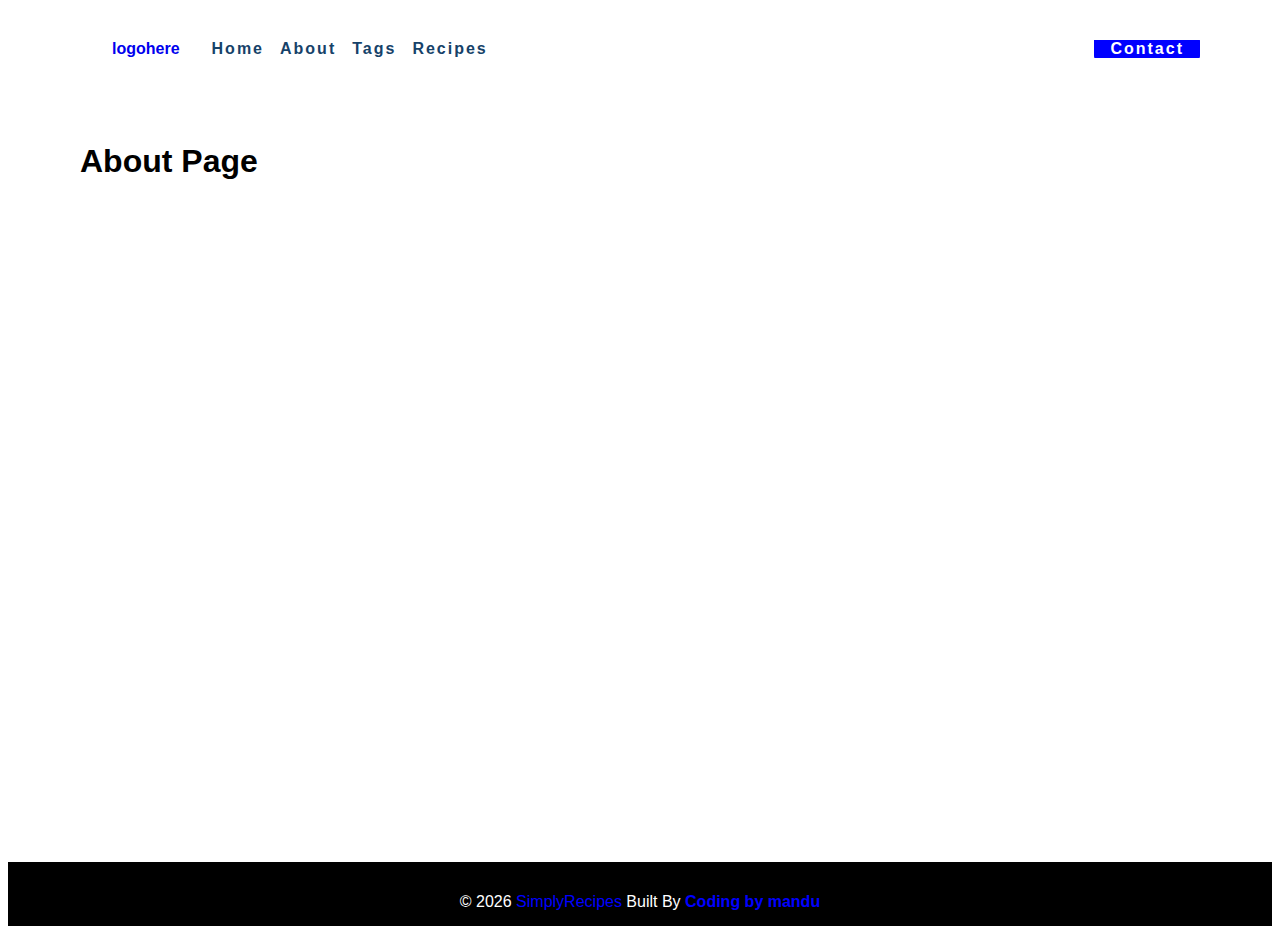
<file: about.html>
<!DOCTYPE html>
<html lang="en">
<head>
    <meta charset="UTF-8">
    <meta name="viewport" content="width=device-width, initial-scale=1.0">
    <title>About</title>
    <link rel="stylesheet" href="style.css">
</head>
<body>
    <nav class="navbar">
        <div class="nav-center">
             <!--header-->
             <div class="nav-header">
                <a href="index.html" class="nav-logo">logohere</a>
                <button class="btn nav-btn" type="button">---</button>
             </div>
             <!--links-->
             <div class="nav-links">
                <a href="index.html" class="nav-link">Home</a>
                <a href="about.html" class="nav-link">About</a>
                <a href="tags.html" class="nav-link">Tags</a>
                <a href="recipes.html" class="nav-link">Recipes</a>
                <div class="nav-link contact-link">
                    <a href="contact.html" class="btn">Contact</a>
                </div>
             </div>
        </div>
    </nav>

    <!--end of nav-->
    <!--main-->
    <main class="page">
        <h1>About Page</h1>
    </main>
    <!--end of main-->
    <footer class="page-footer">
        <p>&copy; <span id="date"></span> <span class="footer-logo">SimplyRecipes</span> Built By <a href="#">Coding by mandu</a></p>
    </footer>
    <script src="script.js"></script>
</body>
</html>
</file>
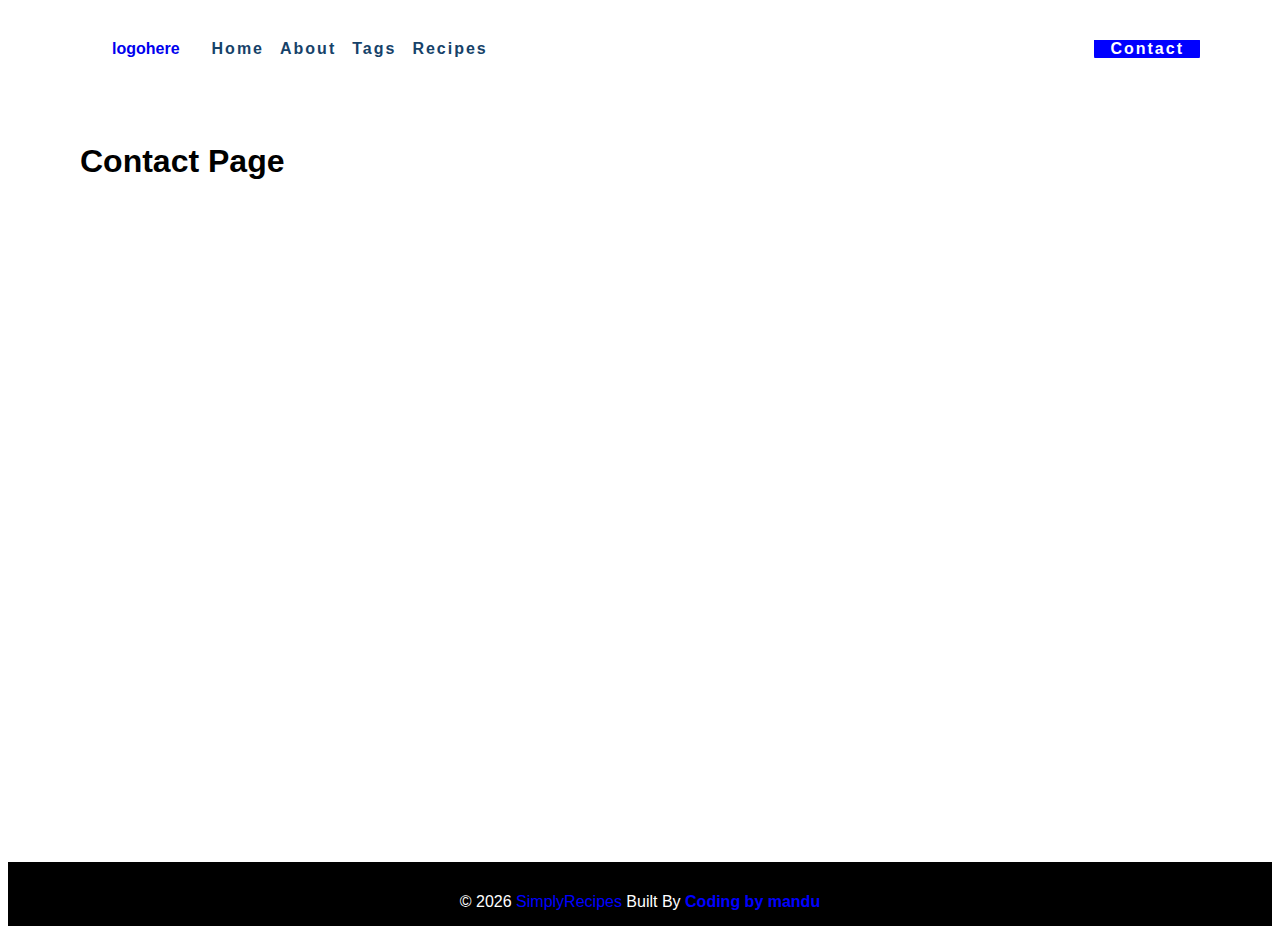
<file: contact.html>
<!DOCTYPE html>
<html lang="en">
<head>
    <meta charset="UTF-8">
    <meta name="viewport" content="width=device-width, initial-scale=1.0">
    <title>Contact</title>
    <link rel="stylesheet" href="style.css">
</head>
<body>
    <nav class="navbar">
        <div class="nav-center">
             <!--header-->
             <div class="nav-header">
                <a href="index.html" class="nav-logo">logohere</a>
                <button class="btn nav-btn" type="button">---</button>
             </div>
             <!--links-->
             <div class="nav-links">
                <a href="index.html" class="nav-link">Home</a>
                <a href="index.html" class="nav-link">About</a>
                <a href="index.html" class="nav-link">Tags</a>
                <a href="index.html" class="nav-link">Recipes</a>
                <div class="nav-link contact-link">
                    <a href="contact.html" class="btn">Contact</a>
                </div>
             </div>
        </div>
    </nav>

    <!--end of nav-->
    <!--main-->
    <main class="page">
        <h1>Contact Page</h1>
    </main>
    <!--end of main-->
    <footer class="page-footer">
        <p>&copy; <span id="date"></span> <span class="footer-logo">SimplyRecipes</span> Built By <a href="#">Coding by mandu</a></p>
    </footer>
    <script src="script.js"></script>
</body>
</html>
</file>
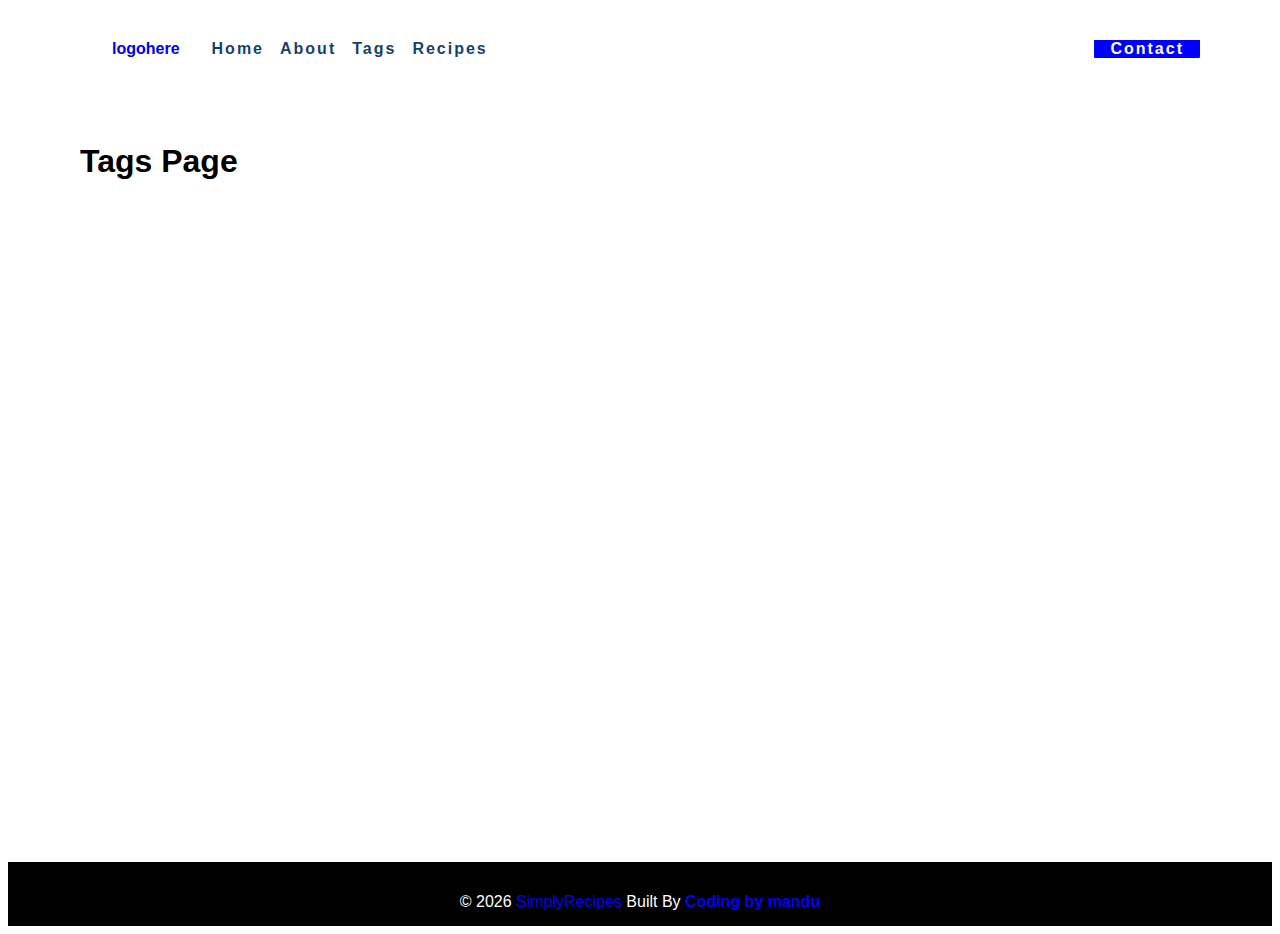
<file: tags.html>
<!DOCTYPE html>
<html lang="en">
<head>
    <meta charset="UTF-8">
    <meta name="viewport" content="width=device-width, initial-scale=1.0">
    <title>Tags</title>
    <link rel="stylesheet" href="style.css">
</head>
<body>
    <nav class="navbar">
        <div class="nav-center">
             <!--header-->
             <div class="nav-header">
                <a href="index.html" class="nav-logo">logohere</a>
                <button class="btn nav-btn" type="button">---</button>
             </div>
             <!--links-->
             <div class="nav-links">
                <a href="index.html" class="nav-link">Home</a>
                <a href="about.html" class="nav-link">About</a>
                <a href="tags.html" class="nav-link">Tags</a>
                <a href="recipes.html" class="nav-link">Recipes</a>
                <div class="nav-link contact-link">
                    <a href="contact.html" class="btn">Contact</a>
                </div>
             </div>
        </div>
    </nav>

    <!--end of nav-->
    <!--main-->
    <main class="page">
        <h1>Tags Page</h1>
    </main>
    <!--end of main-->
    <footer class="page-footer">
        <p>&copy; <span id="date"></span> <span class="footer-logo">SimplyRecipes</span> Built By <a href="#">Coding by mandu</a></p>
    </footer>
    <script src="script.js"></script>
</body>
</html>
</file>
<file: style.css>
*{
    font-family: "Liberation sans";
}

.btn{
    background-color: blue;
    border: none;
    color: white;
    border-radius: 3px;
    text-decoration: none;
    padding: 1px 10px;
    margin-top: 10px;
}
a{
    text-decoration: none;
    font-weight: 600
    ;
}

.navbar{
    display: flex;
    justify-content: center;
    align-items: center;
   
}

.nav-center{
    width: 90vw;
    max-width: 1120px;
   
}
.nav-header{
    height: 6rem;
    display: flex;
    justify-content: space-between;
    align-items: center;
}
.nav-logo{
    display: flex;
    justify-self: center;
    align-items: center;
}
.nav-btn{
    padding: 0.15rem 0.75rem;
    font-size: 1.25rem;
}

.nav-links{
    display: flex;
    flex-direction: column;
    height: 0;
    overflow: hidden;
    transition: 0.3s ease;
}
.show-links{
    height: 255px;
}

.nav-link{
    display: block;
    text-align: center;
    text-transform: capitalize;
    color: rgb(22, 66, 105);
    letter-spacing: 2px;
    padding: 1rem 0 ;
    border-top: 1px solid red;
    transition:0.3s ease;
}

.nav-link:hover{
    color: blue;
}
.contact-link a{
    padding: 0.15rem 1rem;
}

@media screen and (min-width:992px){
    .nav-btn{
        display: none;
    }
    .nav-bar{
        height: 6rem;
    }
    .nav-center{display: flex;
    align-items: center;
    }
    .nav-header{
        height: auto;
        margin: 2rem;
    }
    .nav-links{
        height: auto;
        flex-direction: row;
        align-items: center;
        width: 100%;
    }
    .nav-link{
        padding: 0;
        border-top: none;
        margin-right: 1rem;
        font-size: 1rem;
    }
    .contact-link{
        margin-left: auto;
        margin-right: 0;
    }
}

.page{
    width: 90vw;
    max-width: 1120px;
    margin: 0 auto;
    padding-top: 2rem;
    min-height: calc(100vh - (6rem + 4rem));
}
.page-footer{
    height: 4rem;
    display: flex;
    align-items: center;
    justify-content: center;
    background: black;
    color: white;
}

.page-footer p{
    margin-bottom: 0;
}
.footer-logo, .page-footer a{
    color: blue;
}

.hero{
    height: 40vh;
    background: url(https://github.com/Anonym-us-code/D3F4ULT/blob/main/images/2023-10-06%2018_02_29-Greenshot.png?raw=true);
    margin-bottom: 2rem;
    border-radius: 10px;
    background-repeat: no-repeat;
    background-size: cover;
    background-position: center;
    color: white;
    position: relative;
}
.hero-container{
    position: absolute;
    width: 100%;
    top: 0;
    left: 0;
    background:rgba(0,0, 0, 0.4) ;
    border-radius: 10px;
    display: flex;
    align-items: center;
    justify-content: center;
    height: 100%;
}
.hero-text{
    text-align: center;
    color: white;
    font-weight: 500;
}
@media screen and (min-width:768px){
    .hero-text h1{
        font-size: 4rem;
        margin-bottom: 0;
    }

}

/*recipes*/
.recipes-container{
    display: flex;
   column-gap: 20px;
   justify-content: space-evenly;
  

}
.tags-container{
    
    order: 0;
    display: flex;
    flex-direction: column;
    padding-bottom: 3rem;
    margin-top: 0;
    height: fit-content;
    margin-right: auto;
}
.tags-list{
    display: flex;
    flex-direction: column;
    gap: 20px;
}
.recipes-list{
    display: flex;
    margin-right: auto;
    padding-bottom: 3rem;
   
    column-gap: 50px;
    justify-content: space-evenly;
    flex-wrap: wrap;
}
.tags-container h4{
    margin-bottom: 0.5rem;
    font-weight: 600;
}

.tags-list a{
    text-transform: capitalize;
    display: block;
    color: grey;
    transition: 0.3s ease;
}
.tags-list a:hover{
    color: blue;
}
.recipe{
    display: block;
}
.recipe .recipe-img{
    height: 15rem;
    margin-bottom: 1rem;
    border-radius: 10px;
    width: 400px;
    object-fit: cover;
}
.recipe h5{
    margin-bottom: 0;
    line-height: 1px;
    color: gray;
}
.recipe p{
    margin-bottom: 0;
    line-height: 1;
    margin-top: 0.5rem;
    color: grey;
    letter-spacing: 1px;
}
@media screen and(min-width:576px) {
    .recipes-list{
        grid-template-columns: 1fr 1fr;
    }
    .recipe-img{
        height: 10rem;
    }
}
 
@media screen and(min-width:992px) {
    
}

@media screen and(min-width:1200px) {
    
}

.error-page{
    text-align: center;

    padding-top: 5rem;
}
.temp .header4{
    background-color: blue;
    width: fit-content;
    padding: 5px 20px;
    margin: 10px auto;
    color: white;
    border-radius:3px;
}
</file>
